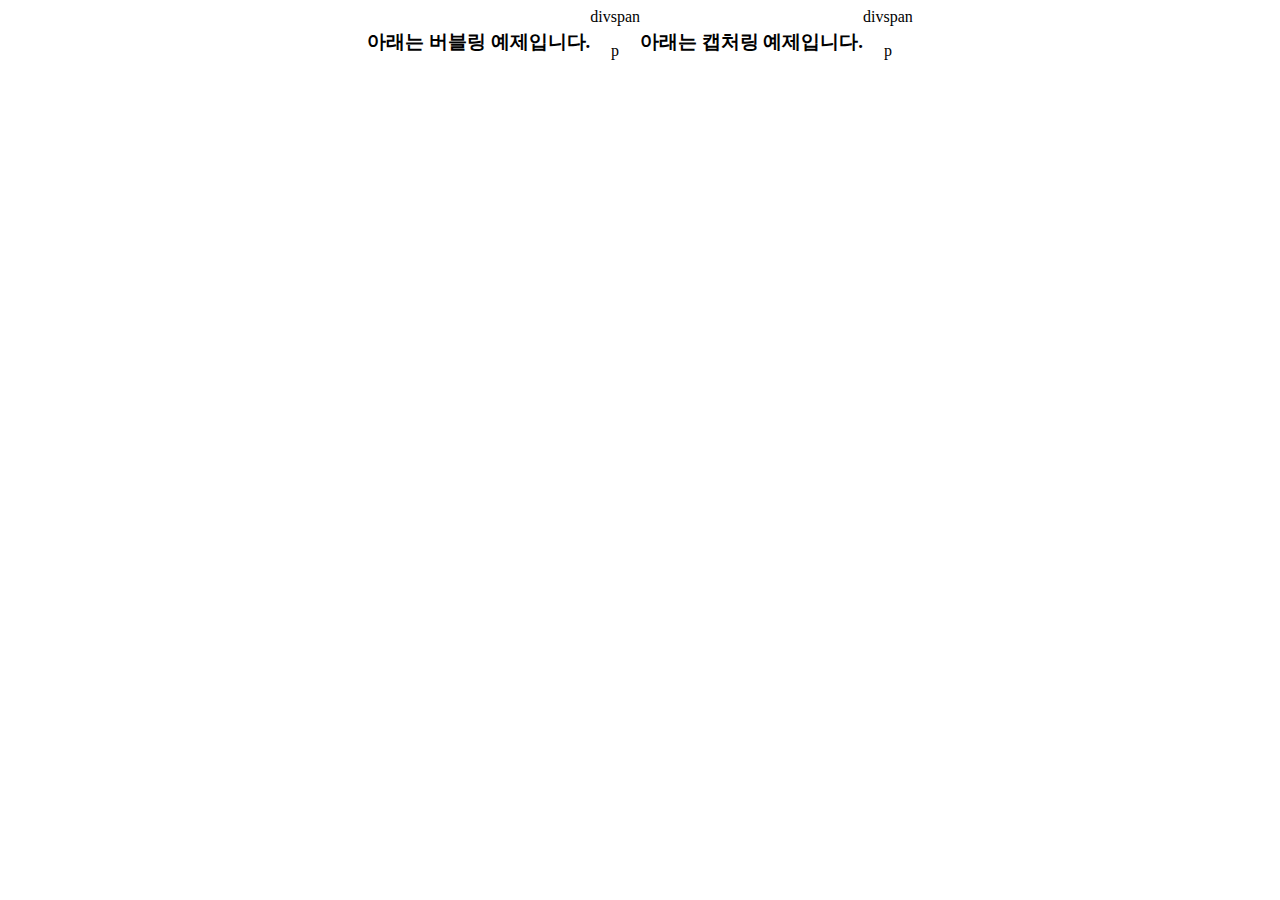
<file: JavaScript/bubbling_and_capturing/index.html>
<!DOCTYPE html>
<html lang="en">
<head>
  <meta charset="UTF-8">
  <title>버블링과 캡처링</title>
  <link rel="stylesheet" href="index.css">
</head>
<body>
  <root id="root">
    <div></div>
  </root>
  <script src="index.js"></script>
</body>
</html>
</file>
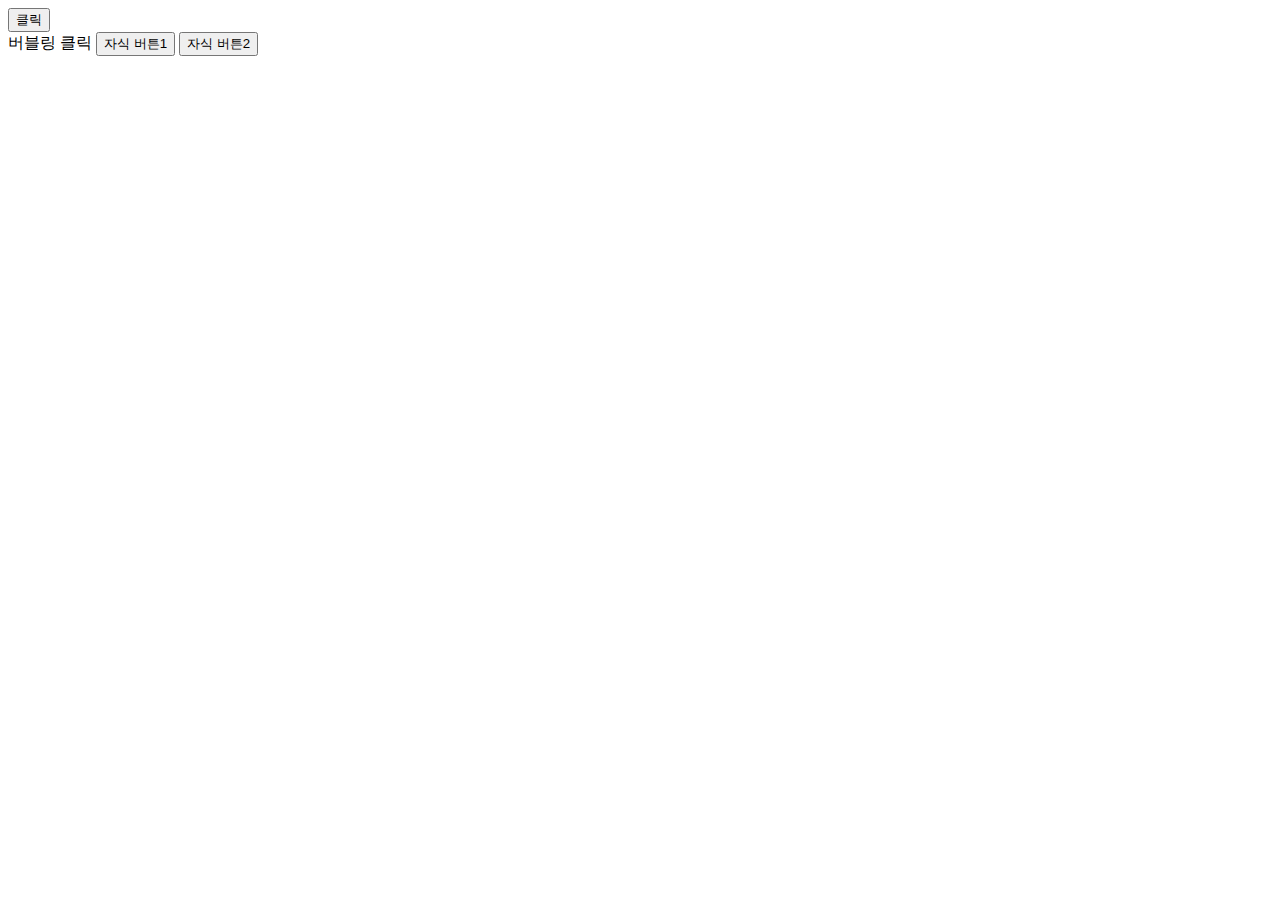
<file: JavaScript/this/index.html>
<!DOCTYPE html>
<html lang="en">
<head>
  <meta charset="UTF-8">
  <meta http-equiv="X-UA-Compatible" content="IE=edge">
  <meta name="viewport" content="width=device-width, initial-scale=1.0">
  <title>Document</title>
</head>
<body>
  <button id="myButton">클릭</button>
  <div id="outer">
    버블링 클릭
    <button id="inner1">자식 버튼1</button>
    <button id="inner2">자식 버튼2</button>
  </div>
  <script src="example6.js"></script>
</body>
</html>
</file>
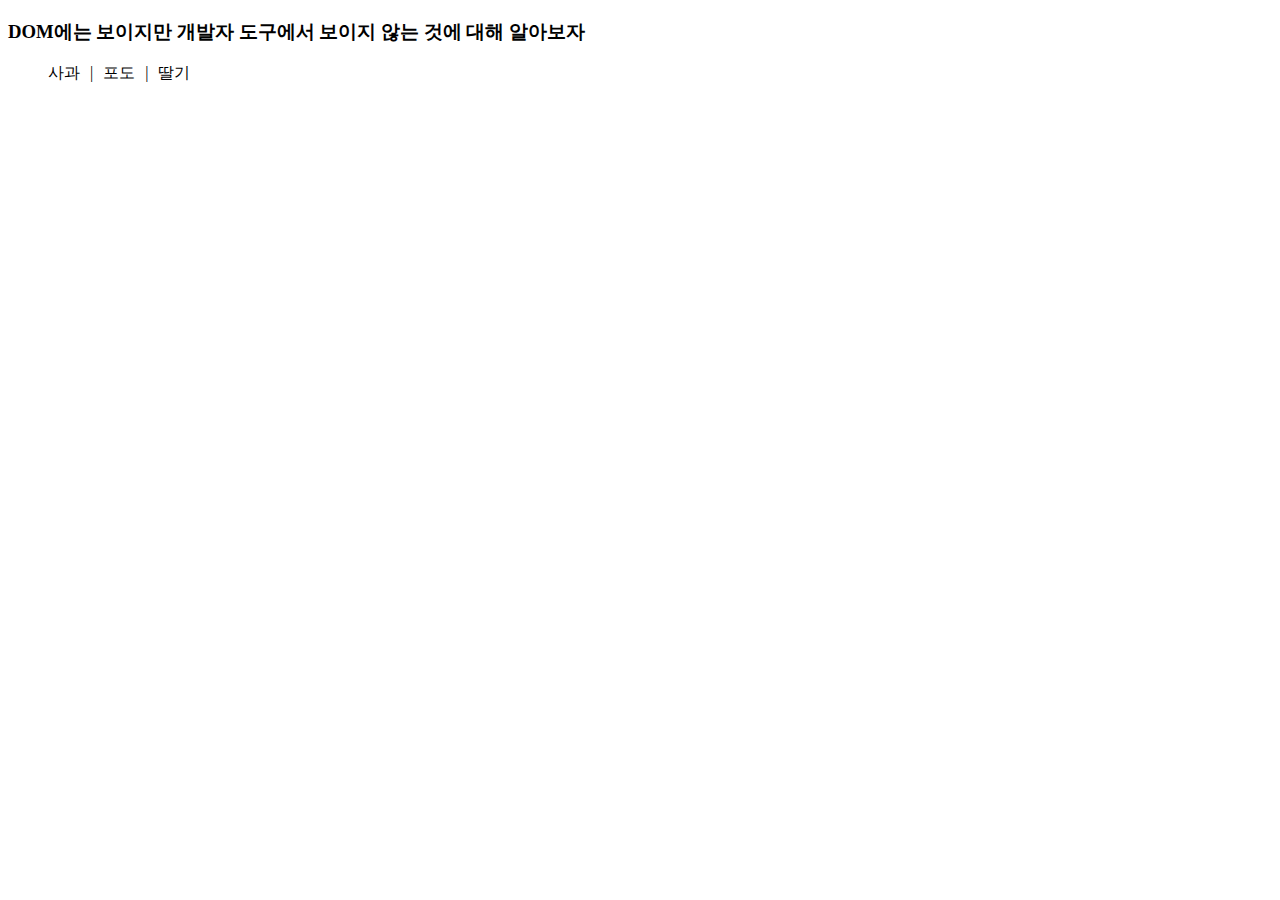
<file: JavaScript/dom/index4.html>
<!DOCTYPE html>
<html lang="en">
<head>
  <link rel="stylesheet" href="index4.css">
</head>
<body >
  <h3>DOM에는 보이지만 개발자 도구에서 보이지 않는 것에 대해 알아보자</h3>
  <ul>
    <li>사과</li>
    <li>포도</li>
    <li>딸기</li>
  </ul>
</body>
</html>
</file>
<file: JavaScript/bubbling_and_capturing/index.css>
#root {
  width: 100%;
  display: flex;
  justify-content: center;
  align-items: center;
  text-align: center;
}

#div1 {
  position: relative;
  background-color: rgb(255, 148, 17);
  width: 300px;
  height: 300px;
}

#div2 {
  position: absolute;
  background-color: rgb(253, 210, 137);
  width: 200px;
  height: 200px;
  top: 50px;
  left: 50px; 
}

#div3 {
  position: absolute;
  background-color: rgb(255, 168, 54);
  width: 100px;
  height: 100px;
  margin: 0px;
  top: 50px;
  left: 50px;
}
</file>
<file: JavaScript/dom/index4.css>
ul {
  display: flex;
  column-gap: 10px;
}

li {
  list-style: none;
}

li:last-child::after {
  content: "";
}

li::after {
  content: "|";
  margin-left: 10px;
};
</file>
